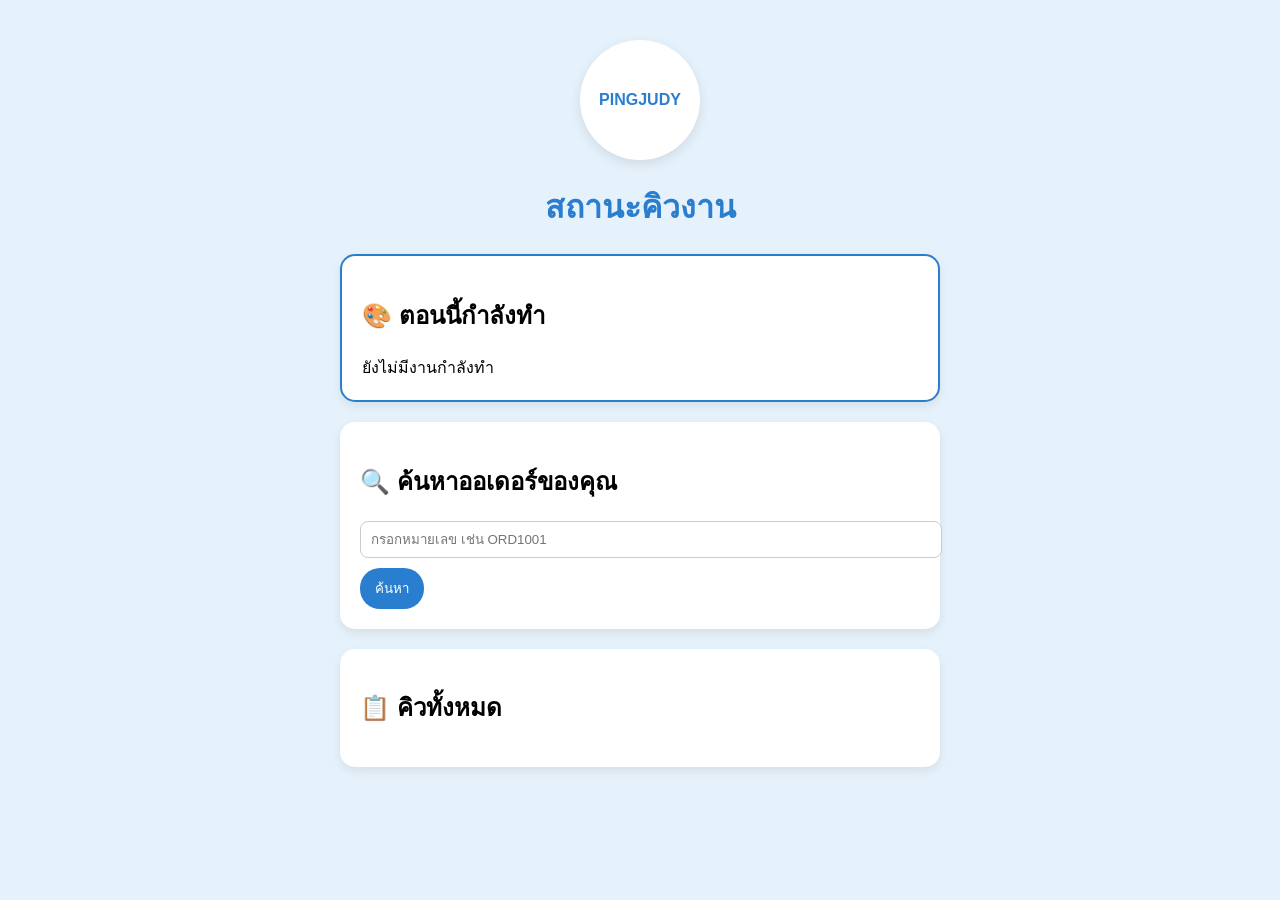
<file: index.html>
<!DOCTYPE html>
<html lang="th">
<head>
<meta charset="UTF-8">
<meta name="viewport" content="width=device-width, initial-scale=1.0">
<title>PingJudy</title>
<link rel="stylesheet" href="style.css">
</head>
<body>

<div class="container">

  <div class="logo-circle">PINGJUDY</div>
  <h1>สถานะคิวงาน</h1>

  <!-- กำลังทำ -->
  <div class="card highlight">
    <h2>🎨 ตอนนี้กำลังทำ</h2>
    <div id="currentWork">ยังไม่มีงานกำลังทำ</div>
  </div>

  <!-- ค้นหา -->
  <div class="card">
    <h2>🔍 ค้นหาออเดอร์ของคุณ</h2>
    <input type="text" id="searchInput" placeholder="กรอกหมายเลข เช่น ORD1001">
    <button onclick="searchOrder()">ค้นหา</button>
    <div id="searchResult"></div>
  </div>

  <!-- คิวทั้งหมด -->
  <div class="card">
    <h2>📋 คิวทั้งหมด</h2>
    <div id="publicQueue"></div>
  </div>

</div>

<script src="script.js"></script>
</body>
</html>
</file>
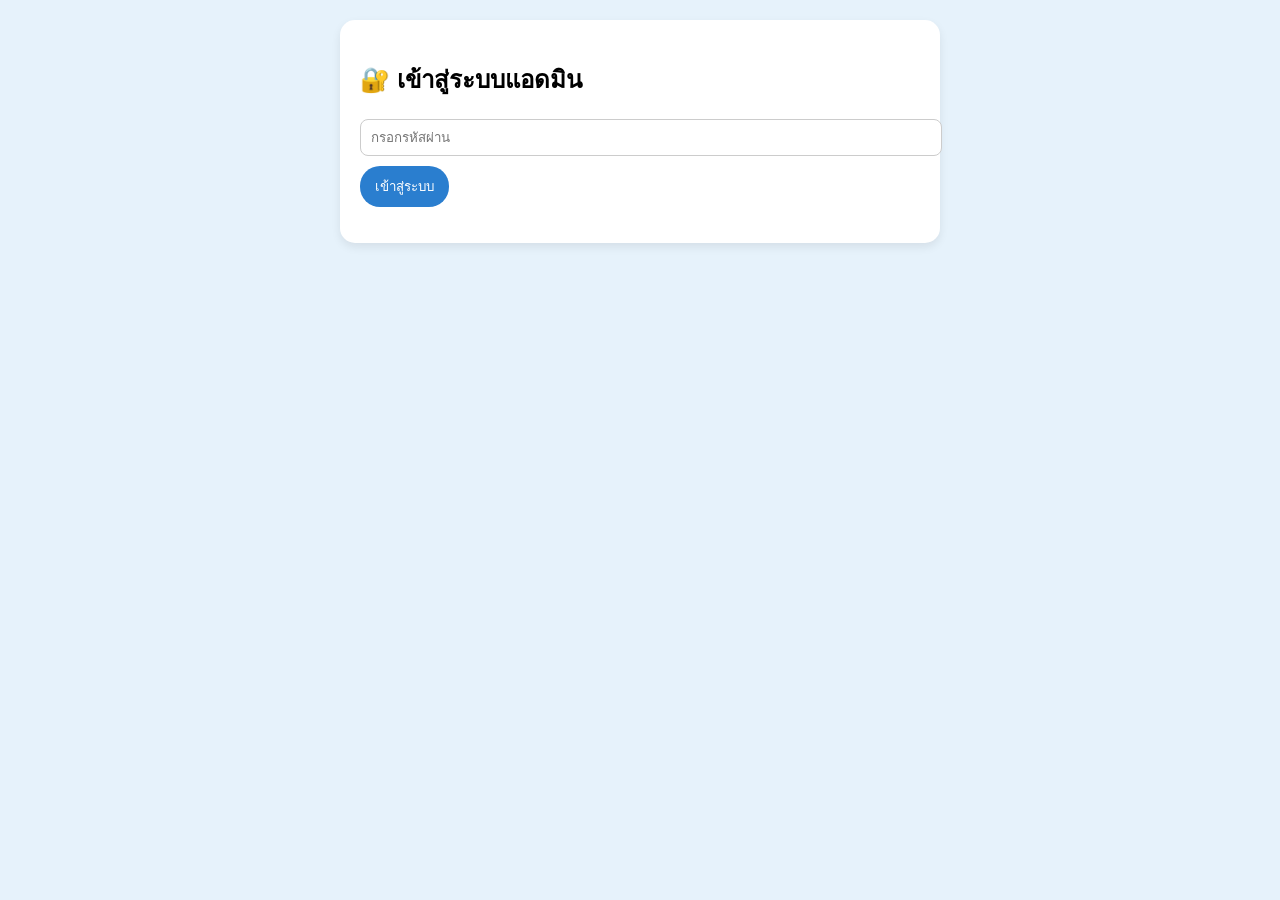
<file: admin.html>
<!DOCTYPE html>
<html lang="th">
<head>
<meta charset="UTF-8">
<meta name="viewport" content="width=device-width, initial-scale=1.0">
<title>PingJudy - Admin</title>
<link rel="stylesheet" href="style.css">
</head>
<body>

<div class="container">

  <!-- หน้า Login -->
  <div id="loginBox" class="card">
    <h2>🔐 เข้าสู่ระบบแอดมิน</h2>
    <input type="password" id="adminPassword" placeholder="กรอกรหัสผ่าน">
    <button onclick="checkLogin()">เข้าสู่ระบบ</button>
    <p id="loginError" style="color:red;"></p>
  </div>

  <!-- หน้า Dashboard -->
  <div id="adminPanel" style="display:none;">

    <div class="logo-circle">PINGJUDY</div>
    <h1>Admin Dashboard</h1>

    <div class="card">
      <h2>เพิ่มคิวใหม่</h2>

      <input type="text" id="customerName" placeholder="ชื่อลูกค้า">
      <input type="text" id="jobName" placeholder="ชื่องาน">

      <select id="status">
        <option value="waiting">รอคิว</option>
        <option value="doing">กำลังทำ</option>
        <option value="review">รอตรวจงาน</option>
        <option value="done">เสร็จแล้ว</option>
      </select>

      <textarea id="progressDetail" placeholder="รายละเอียดเพิ่มเติม เช่น กำลังลงสี"></textarea>

      <button onclick="addOrder()">เพิ่มคิว</button>
    </div>

    <div class="card">
      <h2>รายการคิวทั้งหมด</h2>
      <div id="orderList"></div>
      <button class="danger" onclick="clearAll()">ล้างคิวทั้งหมด</button>
    </div>

  </div>

</div>

<script src="script.js"></script>
</body>
</html>
</file>
<file: style.css>
body {
  margin: 0;
  font-family: 'Segoe UI', sans-serif;
  background: #e6f2fb;
  padding: 20px;
}

.container {
  max-width: 600px;
  margin: auto;
}

.logo-circle {
  width: 120px;
  height: 120px;
  border-radius: 50%;
  background: white;
  color: #2a7ecf;
  display: flex;
  align-items: center;
  justify-content: center;
  font-weight: bold;
  margin: 20px auto;
  box-shadow: 0 4px 12px rgba(0,0,0,0.1);
  animation: float 3s ease-in-out infinite;
}

h1 {
  text-align: center;
  color: #2a7ecf;
}

.card {
  background: white;
  padding: 20px;
  margin-bottom: 20px;
  border-radius: 15px;
  box-shadow: 0 4px 10px rgba(0,0,0,0.08);
}

input, select, textarea {
  width: 100%;
  padding: 10px;
  margin-bottom: 10px;
  border-radius: 8px;
  border: 1px solid #ccc;
}

button {
  background: #2a7ecf;
  color: white;
  border: none;
  padding: 10px 15px;
  border-radius: 20px;
  cursor: pointer;
}

button:hover {
  opacity: 0.9;
}

.danger {
  background: #e74c3c;
}

.order-item {
  padding: 10px;
  border-bottom: 1px dashed #ccc;
}

.status {
  font-weight: bold;
}

@keyframes float {
  0% { transform: translateY(0px); }
  50% { transform: translateY(-6px); }
  100% { transform: translateY(0px); }
}
.highlight {
  border: 2px solid #2a7ecf;
  animation: glow 2s ease-in-out infinite;
}

@keyframes glow {
  0% { box-shadow: 0 0 5px rgba(42,126,207,0.3); }
  50% { box-shadow: 0 0 15px rgba(42,126,207,0.6); }
  100% { box-shadow: 0 0 5px rgba(42,126,207,0.3); }
}

#publicQueue .order-item {
  background: #f4f9ff;
  border-radius: 10px;
  margin-bottom: 10px;
  padding: 10px;
}
</file>
